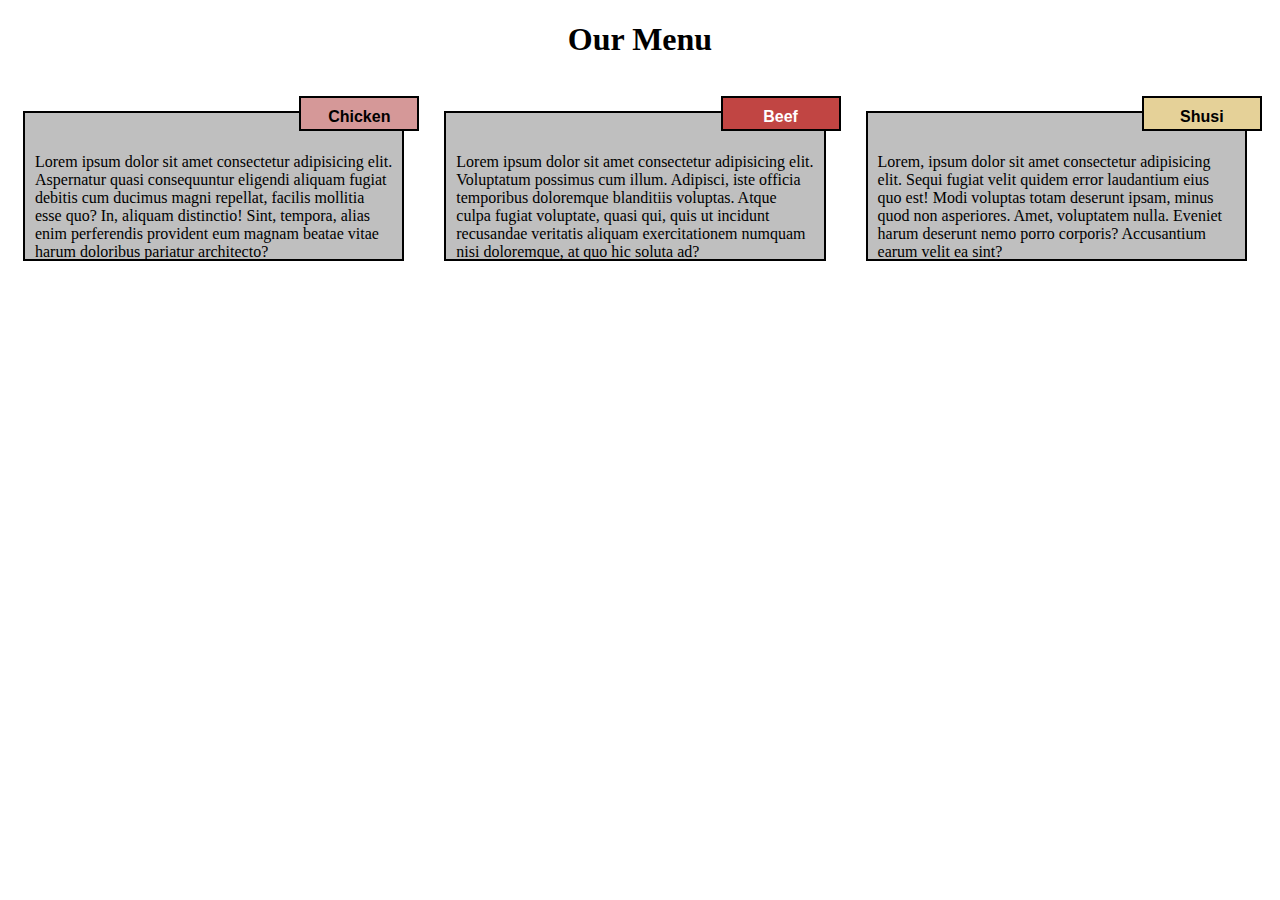
<file: module-2/index.html>
<!DOCTYPE html>
<html lang="en">
<head>
    <meta charset="UTF-8">
    <meta http-equiv="X-UA-Compatible" content="IE=edge">
    <meta name="viewport" content="width=device-width, initial-scale=1.0">
    <title>Module2</title>
    <link rel="stylesheet" href="css\style.css">

</head>
<body>
    <div class="row"></div>
    <h1 class="menu-title">Our Menu</h1>
    <div class="col-lg-4 col-md-6 col-sm-12" id="Section">
        <p id="p1">Chicken</p>
        <p>Lorem ipsum dolor sit amet consectetur adipisicing elit. Aspernatur quasi consequuntur eligendi aliquam fugiat debitis cum ducimus magni repellat, facilis mollitia esse quo? In, aliquam distinctio! Sint, tempora, alias enim perferendis provident eum magnam beatae vitae harum doloribus pariatur architecto?</P>
        </div>

    <div class="col-lg-4 col-md-6 col-sm-12" id="Section">
        <p id="p2">Beef</p>
        <p>Lorem ipsum dolor sit amet consectetur adipisicing elit. Voluptatum possimus cum illum. Adipisci, iste officia temporibus doloremque blanditiis voluptas. Atque culpa fugiat voluptate, quasi qui, quis ut incidunt recusandae veritatis aliquam exercitationem numquam nisi doloremque, at quo hic soluta ad?</p>
        </div>
    <div class="col-lg-4 col-md-6 col-sm-12" id="Section">
        <p id="p3">Shusi</p>
        <p>Lorem, ipsum dolor sit amet consectetur adipisicing elit. Sequi fugiat velit quidem error laudantium eius quo est! Modi voluptas totam deserunt ipsam, minus quod non asperiores. Amet, voluptatem nulla. Eveniet harum deserunt nemo porro corporis? Accusantium earum velit ea sint?</p>
        </div>
</body>
</html>
</file>
